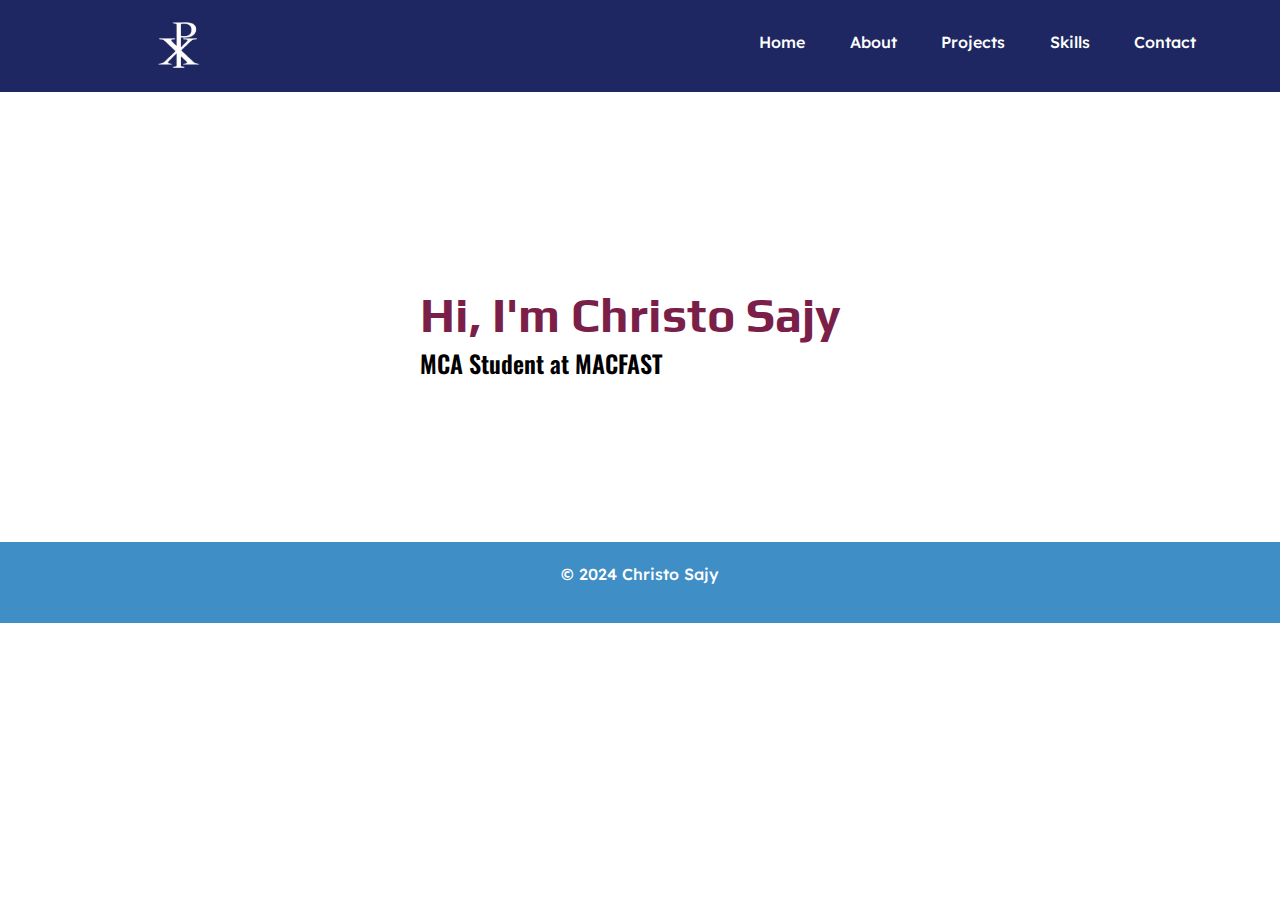
<file: index.html>
<!DOCTYPE html>
<html lang="en">

<head>
    <meta charset="UTF-8">
    <meta name="viewport" content="width=device-width, initial-scale=1.0">
    <meta name="description" content="Portfolio of Christo Sajy, MCA Student at MACFAST">
    <meta name="keywords" content="Christo Sajy, portfolio, MCA, MACFAST, web development">

    <!-- Link to custom font styles -->
    <link rel="stylesheet" href="css/custom/fonts.css">

    <!-- Link to Bootstrap CSS -->
    <link rel="stylesheet" href="css/bootstrap/bootstrap.min.css" type="text/css">

    <!-- Link to main custom styles -->
    <link rel="stylesheet" href="css/custom/style.css">
    
    <title>Christo Sajy - Portfolio</title>
</head>

<body>
    <header>
        <nav>
            <ul>
                <li><a href="index.html"><img src="images/xp-bl-I.png" alt="Logo"></a></li>
                <li><a href="index.html" class="lexend-display" aria-label="Home">Home</a></li>
                <li><a href="about.html" class="lexend-display" aria-label="About">About</a></li>
                <li><a href="projects.html" class="lexend-display" aria-label="Projects">Projects</a></li>
                <li><a href="skills.html" class="lexend-display" aria-label="Skills">Skills</a></li>
                <li><a href="contact.html" class="lexend-display" aria-label="Contact">Contact</a></li>
            </ul>
        </nav>
    </header>

    <main class="hero">
        <div class="hero-accord">
            <h1 class="play-bold">Hi, I'm Christo Sajy</h1>
            <span class="oswald-display">MCA Student at MACFAST</span>
        </div>
        <div class="second-accord">
            <!-- <img src="images/Photo_1a.jpg" alt="Image"> -->
        </div>
    </main>

    <footer>
        <p class="lexend-display">&copy; 2024 Christo Sajy</p>
    </footer>

</body>

</html>
</file>
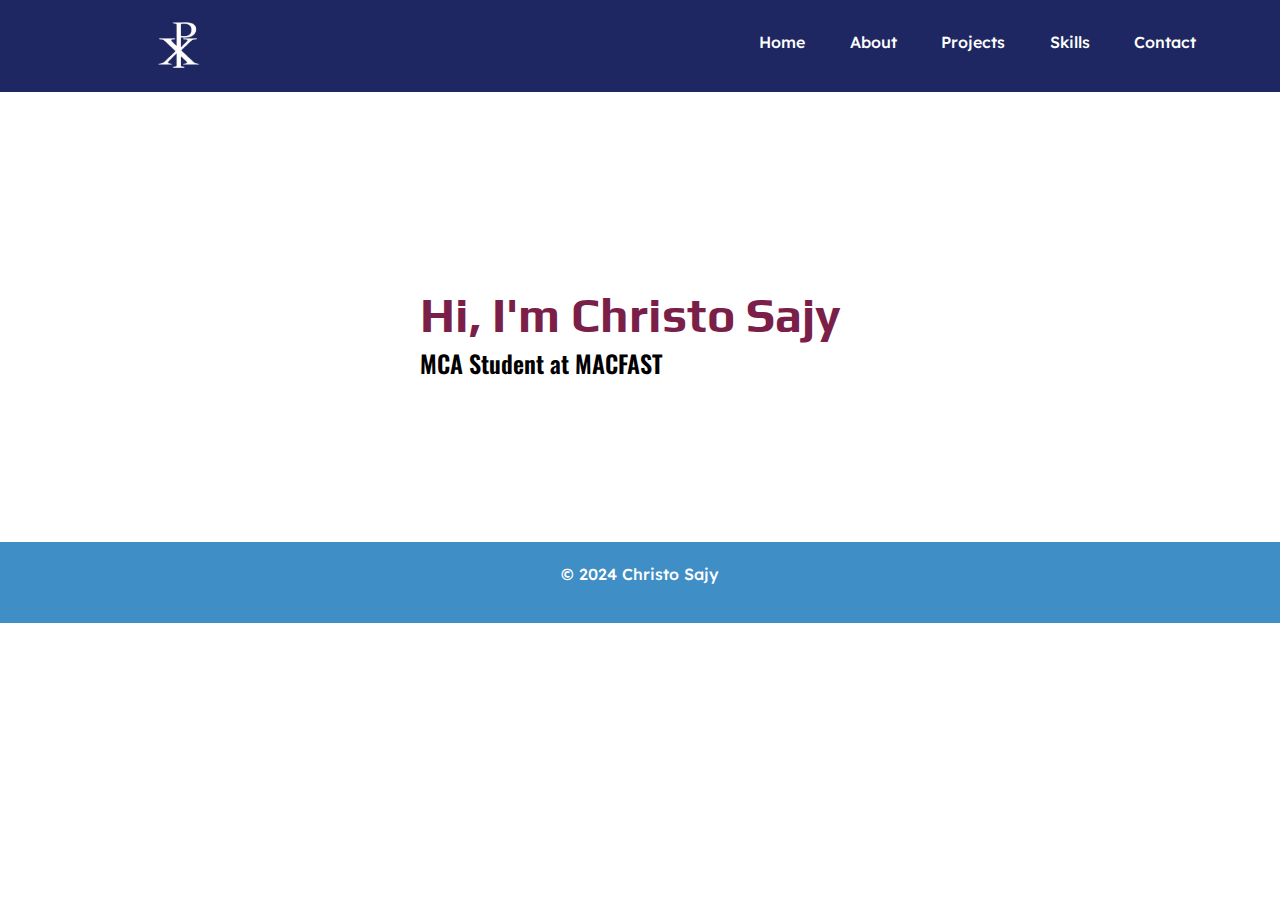
<file: academic_portfolio-master/index.html>
<!DOCTYPE html>
<html lang="en">

<head>
    <meta charset="UTF-8">
    <meta name="viewport" content="width=device-width, initial-scale=1.0">
    <meta name="description" content="Portfolio of Christo Sajy, MCA Student at MACFAST">
    <meta name="keywords" content="Christo Sajy, portfolio, MCA, MACFAST, web development">

    <!-- Link to custom font styles -->
    <link rel="stylesheet" href="css/custom/fonts.css">

    <!-- Link to Bootstrap CSS -->
    <link rel="stylesheet" href="css/bootstrap/bootstrap.min.css" type="text/css">

    <!-- Link to main custom styles -->
    <link rel="stylesheet" href="css/custom/style.css">
    
    <title>Christo Sajy - Portfolio</title>
</head>

<body>
    <header>
        <nav>
            <ul>
                <li><a href="index.html"><img src="images/xp-bl-I.png" alt="Logo"></a></li>
                <li><a href="index.html" class="lexend-display" aria-label="Home">Home</a></li>
                <li><a href="about.html" class="lexend-display" aria-label="About">About</a></li>
                <li><a href="projects.html" class="lexend-display" aria-label="Projects">Projects</a></li>
                <li><a href="skills.html" class="lexend-display" aria-label="Skills">Skills</a></li>
                <li><a href="contact.html" class="lexend-display" aria-label="Contact">Contact</a></li>
            </ul>
        </nav>
    </header>

    <main class="hero main-accord">
        <div class="hero-accord">
            <h1 class="play-bold">Hi, I'm Christo Sajy</h1>
            <span class="oswald-display">MCA Student at MACFAST</span>
        </div>
        <div class="second-accord">
            <!-- <img src="images/Photo_1a.jpg" alt="Image"> -->
        </div>
    </main>

    <footer>
        <p class="lexend-display">&copy; 2024 Christo Sajy</p>
    </footer>

</body>

</html>
</file>
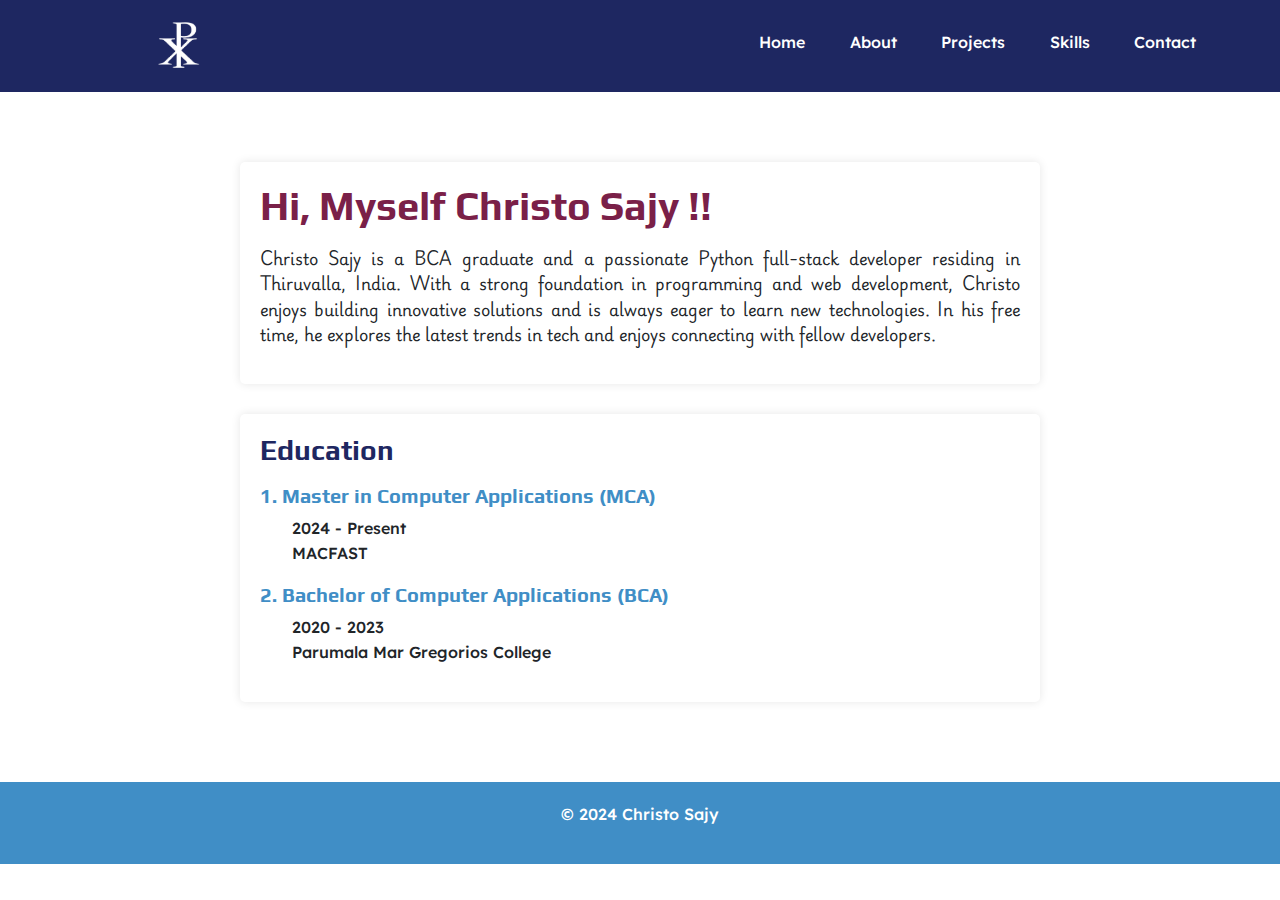
<file: about.html>
<!DOCTYPE html>
<html lang="en">

<head>
    <meta charset="UTF-8">
    <meta name="viewport" content="width=device-width, initial-scale=1.0">
    <meta name="description" content="Portfolio of Christo Sajy, MCA Student at MACFAST">
    <meta name="keywords" content="Christo Sajy, portfolio, MCA, MACFAST, web development">

    <!-- Link to custom font styles -->
    <link rel="stylesheet" href="css/custom/fonts.css">

    <!-- Link to Bootstrap CSS -->
    <link rel="stylesheet" href="css/bootstrap/bootstrap.min.css" type="text/css">

    <!-- Link to main custom styles -->
    <link rel="stylesheet" href="css/custom/style.css">

    <title>Christo Sajy - Portfolio</title>
</head>

<body>
    <header>
        <nav>
            <ul>
                <li><a href="index.html"><img src="images/xp-bl-I.png" alt="Logo"></a></li>
                <li><a href="index.html" class="lexend-display" aria-label="Home">Home</a></li>
                <li><a href="about.html" class="lexend-display" aria-label="About">About</a></li>
                <li><a href="projects.html" class="lexend-display" aria-label="Projects">Projects</a></li>
                <li><a href="skills.html" class="lexend-display" aria-label="Skills">Skills</a></li>
                <li><a href="contact.html" class="lexend-display" aria-label="Contact">Contact</a></li>
            </ul>
        </nav>
    </header>

    <section class="about-page">
        <h1 class="play-bold mb-3">Hi, Myself Christo Sajy !!</h1>
        <p class="playwrite-de-grund-display text-justify">
            Christo Sajy is a BCA graduate and a passionate Python full-stack developer residing in Thiruvalla,
            India. With a strong foundation in programming and web development, Christo enjoys building innovative
            solutions and is always eager to learn new technologies. In his free time, he explores the latest trends
            in tech and enjoys connecting with fellow developers.
        </p>
    </section>

    <section class="second-edtech">
        <h3 class="play-bold mb-3">Education</h3>
        <h5 class="play-bold">1. Master in Computer Applications (MCA)</h5>
        <ul>
            <li class="lexend-display list-bhide">2024 - Present</li>
            <li class="lexend-display list-bhide">MACFAST</li>
        </ul>
        <h5 class="play-bold">2. Bachelor of Computer Applications (BCA)</h5>
        <ul>
            <li class="lexend-display list-bhide">2020 - 2023</li>
            <li class="lexend-display list-bhide">Parumala Mar Gregorios College</li>
        </ul>
    </section>


    <footer>
        <p class="lexend-display">&copy; 2024 Christo Sajy</p>
    </footer>
</body>

</html>
</file>
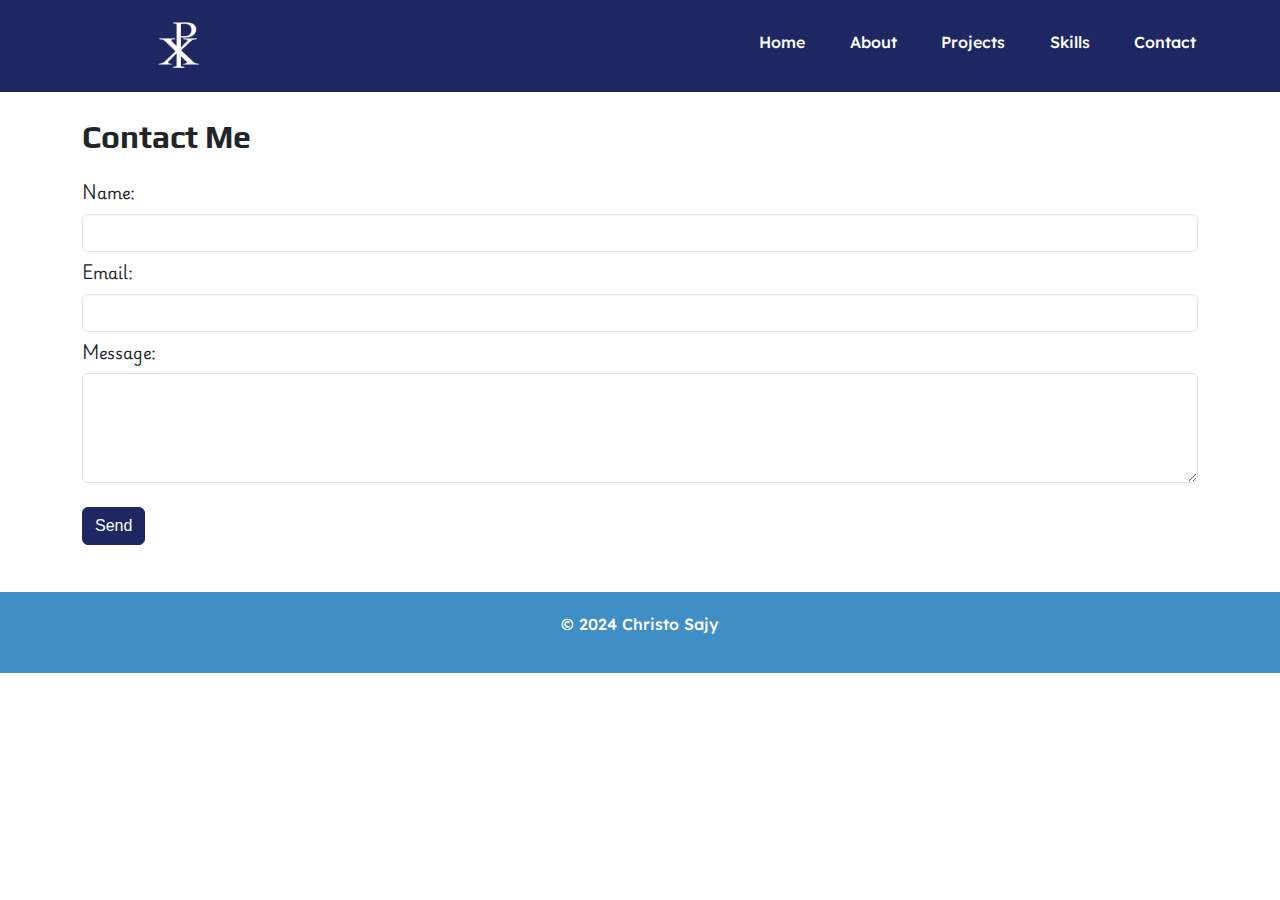
<file: contact.html>
<!DOCTYPE html>
<html lang="en">

<head>
    <meta charset="UTF-8">
    <meta name="viewport" content="width=device-width, initial-scale=1.0">
    <meta name="description" content="Portfolio of Christo Sajy, MCA Student at MACFAST">
    <meta name="keywords" content="Christo Sajy, portfolio, MCA, MACFAST, web development">

    <!-- Link to custom font styles -->
    <link rel="stylesheet" href="css/custom/fonts.css">

    <!-- Link to Bootstrap CSS -->
    <link rel="stylesheet" href="css/bootstrap/bootstrap.min.css" type="text/css">

    <!-- Link to main custom styles -->
    <link rel="stylesheet" href="css/custom/style.css">
    
    <title>Christo Sajy - Portfolio</title>
</head>

<body>
    <header>
        <nav>
            <ul>
                <li><a href="index.html"><img src="images/xp-bl-I.png" alt="Logo"></a></li>
                <li><a href="index.html" class="lexend-display" aria-label="Home">Home</a></li>
                <li><a href="about.html" class="lexend-display" aria-label="About">About</a></li>
                <li><a href="projects.html" class="lexend-display" aria-label="Projects">Projects</a></li>
                <li><a href="skills.html" class="lexend-display" aria-label="Skills">Skills</a></li>
                <li><a href="contact.html" class="lexend-display" aria-label="Contact">Contact</a></li>
            </ul>
        </nav>
    </header>

    <main class="hero contact-hero">
        <div class="container contact-grid mt-5">
            <h2 class="play-bold text-left mb-4">Contact Me</h2>
            <form action="process_form.php" method="POST" class="needs-validation" novalidate>
                <div class="form-group my-2">
                    <label for="name" class="playwrite-de-grund-display mb-2">Name:</label>
                    <input type="text" id="name" name="name" class="form-control" required aria-label="Enter your name">
                    <div class="invalid-feedback">Please enter your name.</div>
                </div>

                <div class="form-group my-2">
                    <label for="email" class="playwrite-de-grund-display mb-2">Email:</label>
                    <input type="email" id="email" name="email" class="form-control" required
                        aria-label="Enter your email">
                    <div class="invalid-feedback">Please enter a valid email.</div>
                </div>

                <div class="form-group my-2">
                    <label for="message" class="playwrite-de-grund-display mb-2">Message:</label>
                    <textarea id="message" name="message" class="form-control" rows="4" required
                        aria-label="Enter your message"></textarea>
                    <div class="invalid-feedback">Please enter your message.</div>
                </div>

                <button type="submit" class="btn btn-primary btn-block mt-3 mb-5">Send</button>
            </form>
        </div>
    </main>


    <footer>
        <p class="lexend-display">&copy; 2024 Christo Sajy</p>
    </footer>
</body>

</html>
</file>
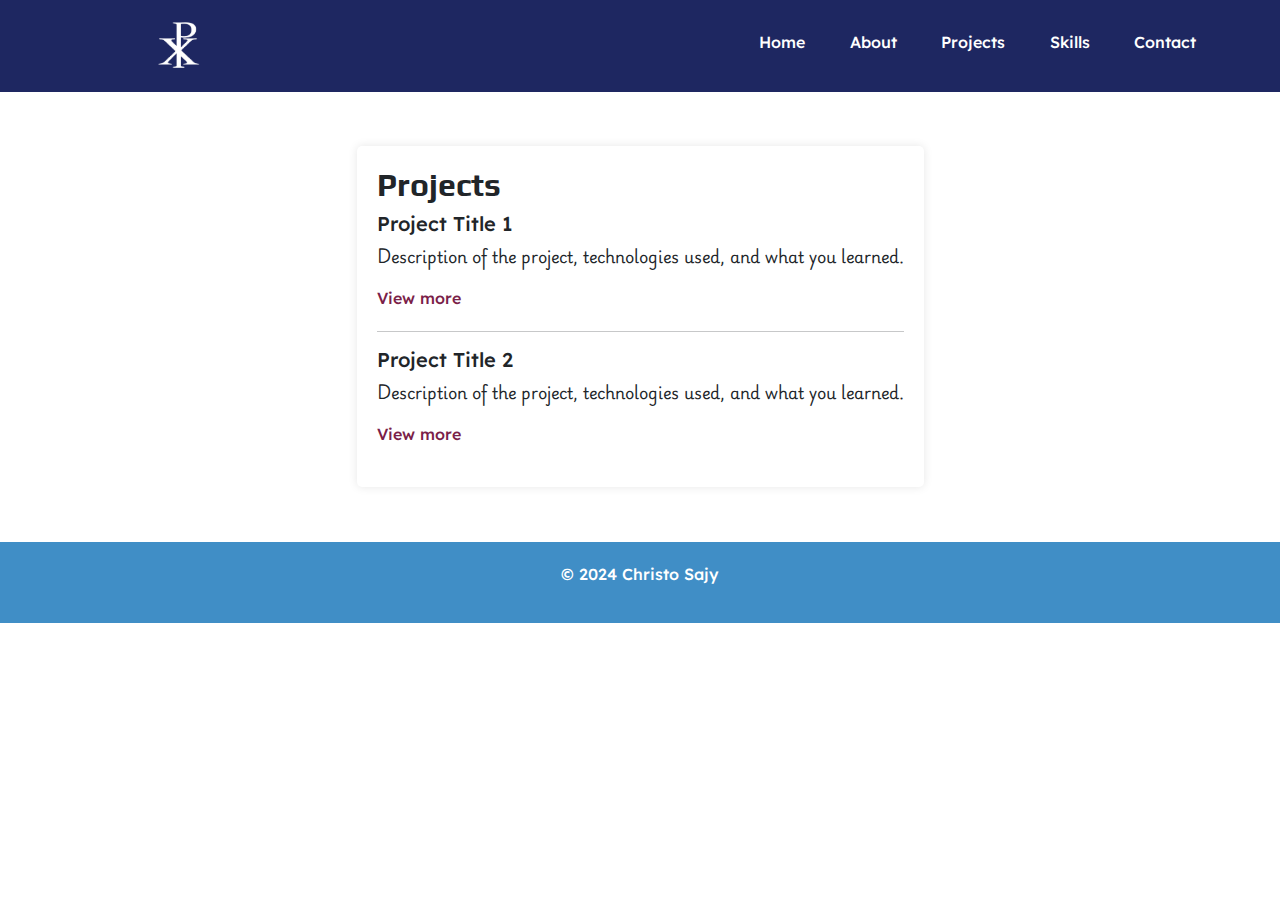
<file: projects.html>
<!DOCTYPE html>
<html lang="en">

<head>
    <meta charset="UTF-8">
    <meta name="viewport" content="width=device-width, initial-scale=1.0">
    <meta name="description" content="Portfolio of Christo Sajy, MCA Student at MACFAST">
    <meta name="keywords" content="Christo Sajy, portfolio, MCA, MACFAST, web development">

    <!-- Link to custom font styles -->
    <link rel="stylesheet" href="css/custom/fonts.css">

    <!-- Link to Bootstrap CSS -->
    <link rel="stylesheet" href="css/bootstrap/bootstrap.min.css" type="text/css">

    <!-- Link to main custom styles -->
    <link rel="stylesheet" href="css/custom/style.css">
    
    <title>Christo Sajy - Portfolio</title>
</head>

<body>
    <header>
        <nav>
            <ul>
                <li><a href="index.html"><img src="images/xp-bl-I.png" alt="Logo"></a></li>
                <li><a href="index.html" class="lexend-display" aria-label="Home">Home</a></li>
                <li><a href="about.html" class="lexend-display" aria-label="About">About</a></li>
                <li><a href="projects.html" class="lexend-display" aria-label="Projects">Projects</a></li>
                <li><a href="skills.html" class="lexend-display" aria-label="Skills">Skills</a></li>
                <li><a href="contact.html" class="lexend-display" aria-label="Contact">Contact</a></li>
            </ul>
        </nav>
    </header>

    <main class="hero">
        <section>
            <h2 class="play-bold">Projects</h2>
            <div class="project">
                <h5 class="lexend-display">Project Title 1</h5>
                <p class="playwrite-de-grund-display">
                    Description of the project, technologies used, and what you learned.
                </p>
                <a href="link-to-project" class="lexend-display">View more</a>
            </div>
            <hr>
            <div class="project">
                <h5 class="lexend-display">Project Title 2</h5>
                <p class="playwrite-de-grund-display">
                    Description of the project, technologies used, and what you learned.
                </p>
                <a href="link-to-project" class="lexend-display">View more</a>
            </div>
        </section>
    </main>

    <footer>
        <p class="lexend-display">&copy; 2024 Christo Sajy</p>
    </footer>
</body>

</html>
</file>
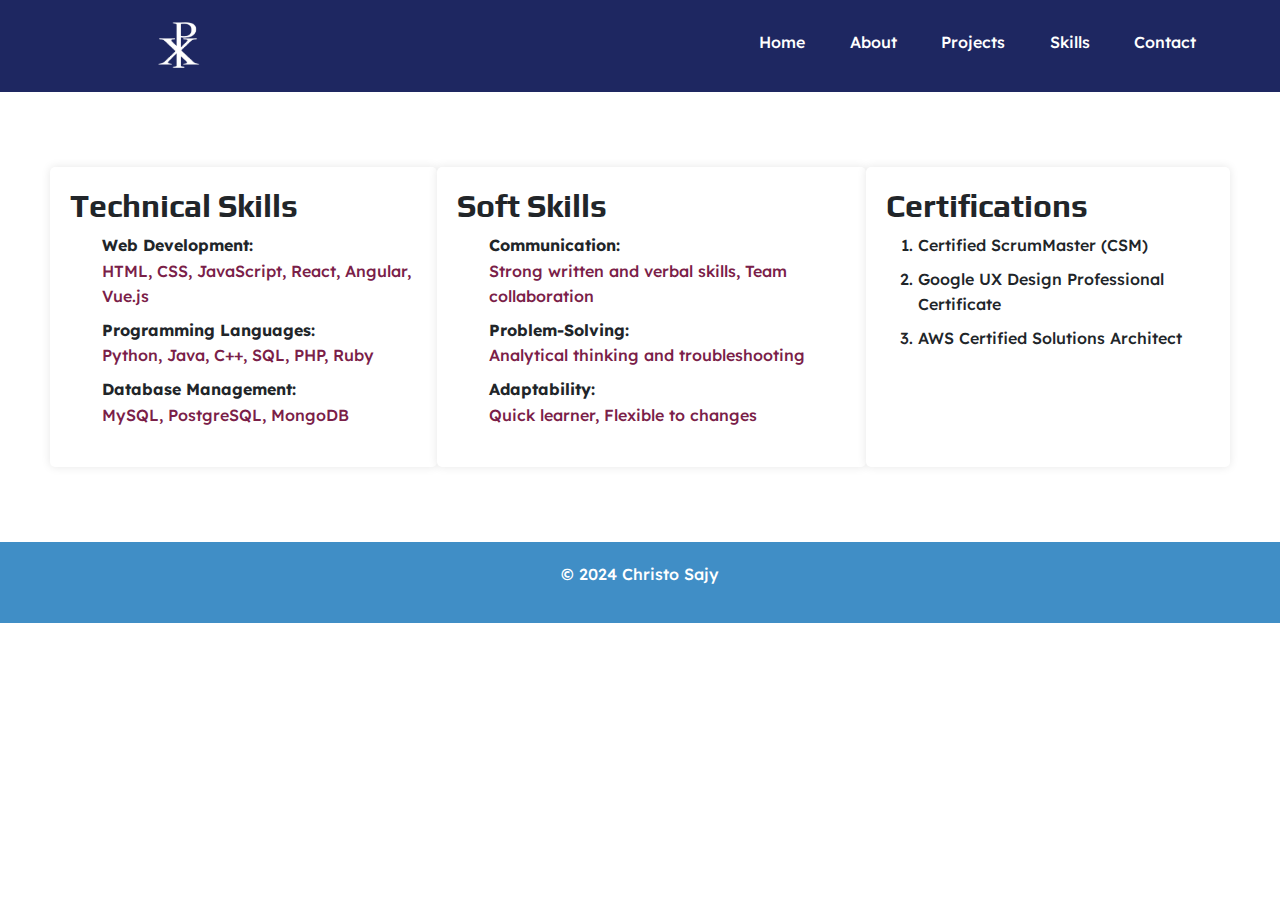
<file: skills.html>
<!DOCTYPE html>
<html lang="en">

<head>
    <meta charset="UTF-8">
    <meta name="viewport" content="width=device-width, initial-scale=1.0">
    <meta name="description" content="Portfolio of Christo Sajy, MCA Student at MACFAST">
    <meta name="keywords" content="Christo Sajy, portfolio, MCA, MACFAST, web development">

    <!-- Link to custom font styles -->
    <link rel="stylesheet" href="css/custom/fonts.css">

    <!-- Link to Bootstrap CSS -->
    <link rel="stylesheet" href="css/bootstrap/bootstrap.min.css" type="text/css">

    <!-- Link to main custom styles -->
    <link rel="stylesheet" href="css/custom/style.css">

    <title>Christo Sajy - Portfolio</title>
</head>

<body>
    <header>
        <nav>
            <ul>
                <li><a href="index.html"><img src="images/xp-bl-I.png" alt="Logo"></a></li>
                <li><a href="index.html" class="lexend-display" aria-label="Home">Home</a></li>
                <li><a href="about.html" class="lexend-display" aria-label="About">About</a></li>
                <li><a href="projects.html" class="lexend-display" aria-label="Projects">Projects</a></li>
                <li><a href="skills.html" class="lexend-display" aria-label="Skills">Skills</a></li>
                <li><a href="contact.html" class="lexend-display" aria-label="Contact">Contact</a></li>
            </ul>
        </nav>
    </header>

    <main class="hero skills-hero">
        <section id="technical-skills">
            <h2 class="play-bold">Technical Skills</h2>
            <ul>
                <li class="lexend-display my-2">
                    <strong>Web Development:</strong> <br>
                    <span>HTML, CSS, JavaScript, React, Angular, Vue.js</span>
                </li>
                <li class="lexend-display my-2">
                    <strong>Programming Languages:</strong> <br>
                    <span>Python, Java, C++, SQL, PHP, Ruby</span>
                </li>
                <li class="lexend-display my-2">
                    <strong>Database Management:</strong> <br>
                    <span>MySQL, PostgreSQL, MongoDB</span>
                </li>
            </ul>
        </section>

        <section id="soft-skills">
            <h2 class="play-bold">Soft Skills</h2>
            <ul>
                <li class="lexend-display my-2">
                    <strong>Communication:</strong> <br>
                    <span>Strong written and verbal skills, Team collaboration</span>
                </li>
                <li class="lexend-display my-2">
                    <strong>Problem-Solving:</strong> <br>
                    <span>Analytical thinking and troubleshooting</span>
                </li>
                <li class="lexend-display my-2">
                    <strong>Adaptability:</strong> <br>
                    <span>Quick learner, Flexible to changes</span>
                </li>
            </ul>
        </section>

        <section id="certifications">
            <h2 class="play-bold">Certifications</h2>
            <ul>
                <li class="lexend-display my-2">Certified ScrumMaster (CSM)</li>
                <li class="lexend-display my-2">Google UX Design Professional Certificate</li>
                <li class="lexend-display my-2">AWS Certified Solutions Architect</li>
            </ul>
        </section>
    </main>

    <footer>
        <p class="lexend-display">&copy; 2024 Christo Sajy</p>
    </footer>
</body>

</html>
</file>
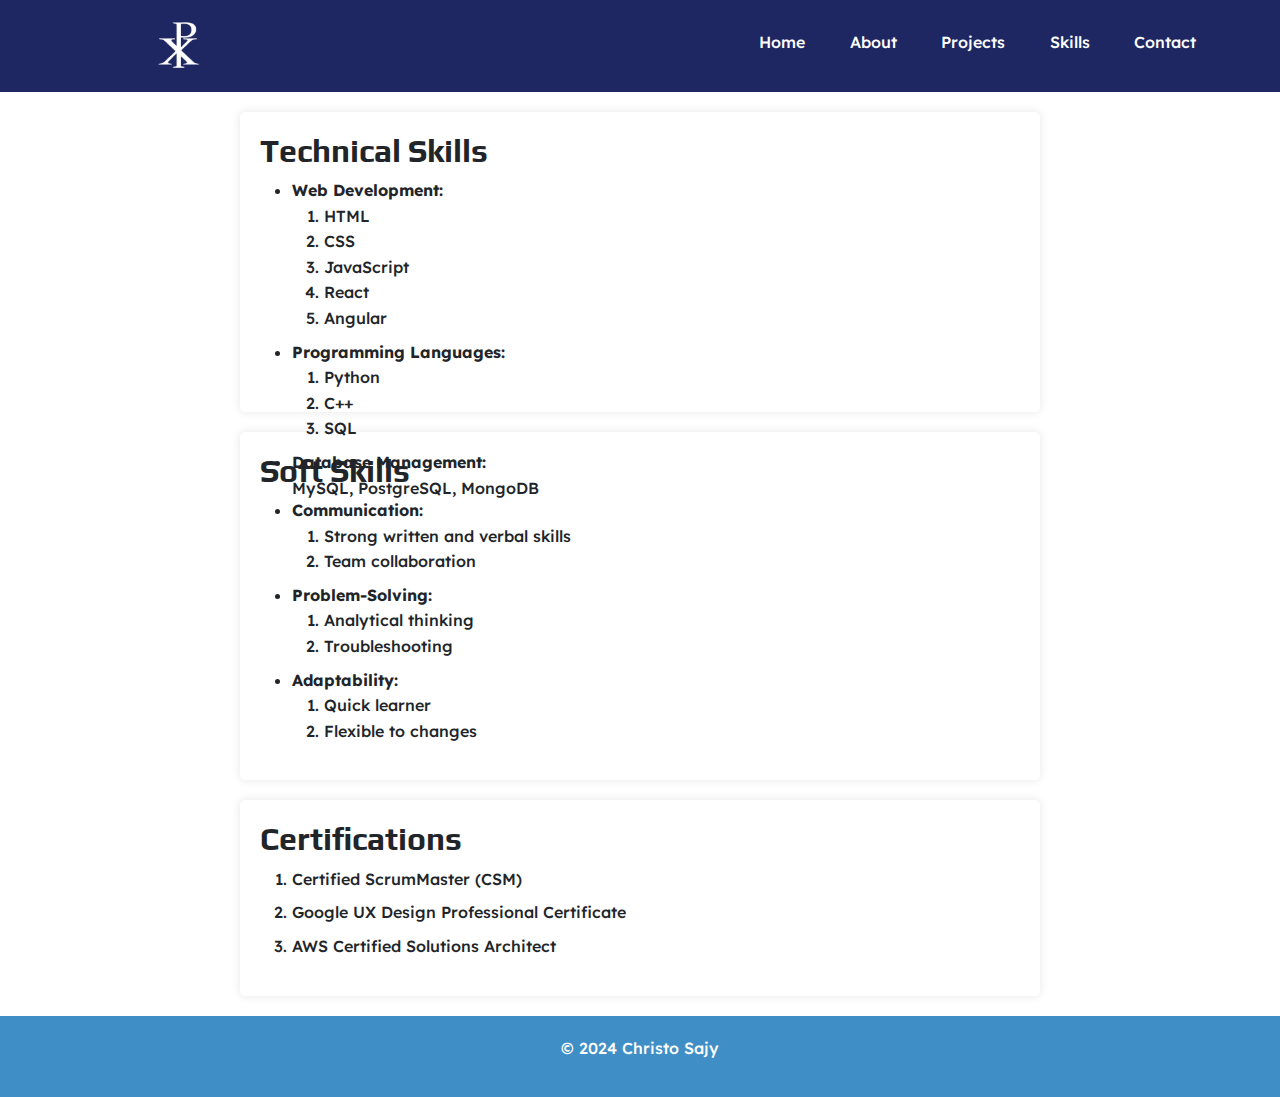
<file: academic_portfolio-master/skills.html>
<!DOCTYPE html>
<html lang="en">

<head>
    <meta charset="UTF-8">
    <meta name="viewport" content="width=device-width, initial-scale=1.0">
    <meta name="description" content="Portfolio of Christo Sajy, MCA Student at MACFAST">
    <meta name="keywords" content="Christo Sajy, portfolio, MCA, MACFAST, web development">

    <!-- Link to custom font styles -->
    <link rel="stylesheet" href="css/custom/fonts.css">

    <!-- Link to Bootstrap CSS -->
    <link rel="stylesheet" href="css/bootstrap/bootstrap.min.css" type="text/css">

    <!-- Link to main custom styles -->
    <link rel="stylesheet" href="css/custom/style.css">

    <title>Christo Sajy - Portfolio</title>
</head>

<body>
    <header>
        <nav>
            <ul>
                <li><a href="index.html"><img src="images/xp-bl-I.png" alt="Logo"></a></li>
                <li><a href="index.html" class="lexend-display" aria-label="Home">Home</a></li>
                <li><a href="about.html" class="lexend-display" aria-label="About">About</a></li>
                <li><a href="projects.html" class="lexend-display" aria-label="Projects">Projects</a></li>
                <li><a href="skills.html" class="lexend-display" aria-label="Skills">Skills</a></li>
                <li><a href="contact.html" class="lexend-display" aria-label="Contact">Contact</a></li>
            </ul>
        </nav>
    </header>

    <!-- <main class="hero skills-hero"> -->
        <section class="technical-skills">
            <h2 class="play-bold">Technical Skills</h2>
            <ul>
                <li class="lexend-display my-2">
                    <strong>Web Development:</strong> <br>
                    <ol>
                        <li>HTML</li>
                        <li>CSS</li>
                        <li>JavaScript</li>
                        <li>React</li>
                        <li>Angular</li>
                    </ol>
                </li>
                <li class="lexend-display my-2">
                    <strong>Programming Languages:</strong> <br>
                    <ol>
                        <li>Python</li>
                        <li>C++</li>
                        <li>SQL</li>
                    </ol>
                </li>
                <li class="lexend-display my-2">
                    <strong>Database Management:</strong> <br>
                    <span>MySQL, PostgreSQL, MongoDB</span>
                </li>
            </ul>
        </section>

        <section id="soft-skills">
            <h2 class="play-bold">Soft Skills</h2>
            <ul>
                <li class="lexend-display my-2">
                    <strong>Communication:</strong> <br>
                    <ol>
                        <li>Strong written and verbal skills</li>
                        <li>Team collaboration</li>
                    </ol>
                </li>
                <li class="lexend-display my-2">
                    <strong>Problem-Solving:</strong> <br>
                    <ol>
                        <li>Analytical thinking</li>
                        <li>Troubleshooting</li>
                    </ol>
                </li>
                <li class="lexend-display my-2">
                    <strong>Adaptability:</strong> <br>
                    <ol>
                        <li>Quick learner</li>
                        <li>Flexible to changes</li>
                    </ol>
                </li>
            </ul>
        </section>

        <section id="certifications">
            <h2 class="play-bold">Certifications</h2>
            <ul>
                <li class="lexend-display my-2">Certified ScrumMaster (CSM)</li>
                <li class="lexend-display my-2">Google UX Design Professional Certificate</li>
                <li class="lexend-display my-2">AWS Certified Solutions Architect</li>
            </ul>
        </section>
    <!-- </main> -->

    <footer>
        <p class="lexend-display">&copy; 2024 Christo Sajy</p>
    </footer>
</body>

</html>
</file>
<file: css/custom/fonts.css>
/* <uniquifier>: Use a unique and descriptive class name */
/* <weight>: Use a value from 400 to 900 */

@import url('https://fonts.googleapis.com/css2?family=Edu+AU+VIC+WA+NT+Dots:wght@400..700&family=Open+Sans:ital,wght@0,300..800;1,300..800&family=Oswald:wght@200..700&display=swap');
@import url('https://fonts.googleapis.com/css2?family=Edu+AU+VIC+WA+NT+Dots:wght@400..700&display=swap');
@import url('https://fonts.googleapis.com/css2?family=Play:wght@400;700&family=Playwrite+DE+Grund:wght@100..400&display=swap');
@import url('https://fonts.googleapis.com/css2?family=Edu+AU+VIC+WA+NT+Dots:wght@400..700&family=Oswald:wght@200..700&display=swap');
@import url('https://fonts.googleapis.com/css2?family=Playwrite+DE+Grund:wght@100..400&display=swap');
@import url('https://fonts.googleapis.com/css2?family=Lexend:wght@100..900&display=swap');

.open-sans-display {
    font-family: "Open Sans", sans-serif;
    font-optical-sizing: auto;
    font-weight: 600;
    font-style: normal;
    font-variation-settings:
        "wdth" 100;
}

.playfair-display {
    font-family: "Playfair Display", serif;
    font-optical-sizing: auto;
    font-weight: 600;
    font-style: normal;
}

.play-regular {
    font-family: "Play", sans-serif;
    font-weight: 400;
    font-style: normal;
}

.play-bold {
    font-family: "Play", sans-serif;
    font-weight: 700;
    font-style: normal;
}


.oswald-display {
    font-family: "Oswald", sans-serif;
    font-optical-sizing: auto;
    font-weight: 600;
    font-style: normal;
}

.playwrite-de-grund-display {
    font-family: "Playwrite DE Grund", cursive;
    font-optical-sizing: auto;
    font-weight: 400;
    font-style: normal;
}

.lexend-display {
    font-family: "Lexend", sans-serif;
    font-optical-sizing: auto;
    font-weight: 500;
    font-style: normal;
  }
</file>
<file: css/custom/style.css>
body {
    font-family: Arial, sans-serif;
    line-height: 1.6;
    margin: 0;
    padding: 0;
    /* background: url("../images/b1.jpg");  */
    background-position: center;
    background-repeat: no-repeat;
    background-size: cover;
}

header {
    background: #1E2761;
    color: #ffffff;
    padding: 20px 0;
    text-align: right;
}

header nav ul {
    list-style: none;
    margin-right: 5%;
    padding-top: 10px;
    padding-bottom: -10px;
}

header nav ul li img {
    float: left;
    margin-left: 10%;
    margin-top: -10px;
    width: 60px;
    height: 50px;
}

header nav ul li {
    display: inline;
    margin: 0 20px;
}

header nav ul li a {
    color: #ffffff;
    text-decoration: none;
}

section {
    padding: 20px;
    margin: 20px auto;
    max-width: 800px;
    background: #ffffff;
    border-radius: 5px;
    box-shadow: 0 0 10px rgba(0, 0, 0, 0.1);
}

.hero {
    width: 100%;
    height: 450px;
    display: inline-flex;
    align-items: center;
    justify-content: center;
    /* background-color: aqua; */
}

.hero .hero-accord {
    height: 300px;
    width: 500px;
    margin: 50px 0;
    /* background-color: #b1b1b1; */
    padding: 50px 30px;
    display: inline-block;
    align-items: center;
    justify-content: center;
}

.hero-accord h1 {
    color: #7A2048;
    font-size: 3rem;
    margin: 70px 0 0 0;
}

.hero-accord span {
    color: #000000;
    font-size: 1.5rem;
    margin-top: 10px;
}

.second-accord img {
    width: 250px;
    height: 300px;
}

.about-page {
    margin-top: 70px;
}

.about-page h1 {
    color: #7A2048;
}

.second-edtech {
    margin-top: 30px;
    margin-bottom: 80px;
}

.second-edtech ul li {
    list-style-type: none;
}

.second-edtech h3 {
    color: #1E2761;
}

.second-edtech h5 {
    color: #408EC6;
    font-weight: 600;
}

.project {
    margin-bottom: 20px;
}

.project a {
    text-decoration: none;
    color: #7A2048;
}

.skills-hero {
    padding: 0 50px;
}

.skills-hero section {
    height: 300px;
}

.skills-hero section ul li {
    list-style-type: none;
}

.skills-hero section ul li span {
    color: #7A2048;
}

#certifications ul li {
    list-style-type: decimal;
}

.contact-hero {
    height: 500px;
}

.contact-grid {
    margin: 20px 0;
}

footer {
    text-align: center;
    padding: 20px 0;
    background: #408EC6;
    color: #ffffff;
    position: relative;
    bottom: 0;
    width: 100%;
}

.btn-primary {
    background-color: #1E2761;
    border: 1px solid #1E2761;
    color: #ffffff;
}

.list-bhide {
    list-style-type: none;
}

.text-justify {
    text-align: justify;
}
</file>
<file: academic_portfolio-master/css/custom/fonts.css>
/* <uniquifier>: Use a unique and descriptive class name */
/* <weight>: Use a value from 400 to 900 */

@import url('https://fonts.googleapis.com/css2?family=Edu+AU+VIC+WA+NT+Dots:wght@400..700&family=Open+Sans:ital,wght@0,300..800;1,300..800&family=Oswald:wght@200..700&display=swap');
@import url('https://fonts.googleapis.com/css2?family=Edu+AU+VIC+WA+NT+Dots:wght@400..700&display=swap');
@import url('https://fonts.googleapis.com/css2?family=Play:wght@400;700&family=Playwrite+DE+Grund:wght@100..400&display=swap');
@import url('https://fonts.googleapis.com/css2?family=Edu+AU+VIC+WA+NT+Dots:wght@400..700&family=Oswald:wght@200..700&display=swap');
@import url('https://fonts.googleapis.com/css2?family=Playwrite+DE+Grund:wght@100..400&display=swap');
@import url('https://fonts.googleapis.com/css2?family=Lexend:wght@100..900&display=swap');

.open-sans-display {
    font-family: "Open Sans", sans-serif;
    font-optical-sizing: auto;
    font-weight: 600;
    font-style: normal;
    font-variation-settings:
        "wdth" 100;
}

.playfair-display {
    font-family: "Playfair Display", serif;
    font-optical-sizing: auto;
    font-weight: 600;
    font-style: normal;
}

.play-regular {
    font-family: "Play", sans-serif;
    font-weight: 400;
    font-style: normal;
}

.play-bold {
    font-family: "Play", sans-serif;
    font-weight: 700;
    font-style: normal;
}


.oswald-display {
    font-family: "Oswald", sans-serif;
    font-optical-sizing: auto;
    font-weight: 600;
    font-style: normal;
}

.playwrite-de-grund-display {
    font-family: "Playwrite DE Grund", cursive;
    font-optical-sizing: auto;
    font-weight: 400;
    font-style: normal;
}

.lexend-display {
    font-family: "Lexend", sans-serif;
    font-optical-sizing: auto;
    font-weight: 500;
    font-style: normal;
  }
</file>
<file: academic_portfolio-master/css/custom/style.css>
body {
    font-family: Arial, sans-serif;
    line-height: 1.6;
    margin: 0;
    padding: 0;
    /* background: url("../images/b1.jpg");  */
    background-position: center;
    background-repeat: no-repeat;
    background-size: cover;
}

header {
    background: #1E2761;
    color: #ffffff;
    padding: 20px 0;
    text-align: right;
}

header nav ul {
    list-style: none;
    margin-right: 5%;
    padding-top: 10px;
    padding-bottom: -10px;
}

header nav ul li img {
    float: left;
    margin-left: 10%;
    margin-top: -10px;
    width: 60px;
    height: 50px;
}

header nav ul li {
    display: inline;
    margin: 0 20px;
}

header nav ul li a {
    color: #ffffff;
    text-decoration: none;
}

section {
    padding: 20px;
    margin: 20px auto;
    max-width: 800px;
    background: #ffffff;
    border-radius: 5px;
    box-shadow: 0 0 10px rgba(0, 0, 0, 0.1);
}

.hero {
    width: 100%;
    /* height: 450px; */
    display: inline-flex;
    align-items: center;
    justify-content: center;
    /* background-color: aqua; */
}

.main-accord {
    height: 450px;
}

.hero .hero-accord {
    height: 300px;
    width: 500px;
    margin: 50px 0;
    /* background-color: #b1b1b1; */
    padding: 50px 30px;
    display: inline-block;
    align-items: center;
    justify-content: center;
}

.hero-accord h1 {
    color: #7A2048;
    font-size: 3rem;
    margin: 70px 0 0 0;
}

.hero-accord span {
    color: #000000;
    font-size: 1.5rem;
    margin-top: 10px;
}

.second-accord img {
    width: 250px;
    height: 300px;
}

.about-page {
    margin-top: 70px;
}

.about-page h1 {
    color: #7A2048;
}

.second-edtech {
    margin-top: 30px;
    margin-bottom: 80px;
}

.second-edtech ul li {
    list-style-type: none;
}

.second-edtech h3 {
    color: #1E2761;
}

.second-edtech h5 {
    color: #408EC6;
    font-weight: 600;
}

.project {
    margin-bottom: 20px;
}

.project a {
    text-decoration: none;
    color: #7A2048;
}

.skills-hero {
    padding: 0 50px;
}

.technical-skills {
    height: 300px;
}

.skills-hero section ul li {
    list-style-type: none;
}

.skills-hero section ul li span {
    color: #7A2048;
}

.skills-hero section ul li ol li {
    color: #7A2048;
}

#certifications ul li {
    list-style-type: decimal;
}

.contact-hero {
    height: 500px;
}

.contact-grid {
    margin: 20px 0;
}

footer {
    text-align: center;
    padding: 20px 0;
    background: #408EC6;
    color: #ffffff;
    position: relative;
    bottom: 0;
    width: 100%;
}

.btn-primary {
    background-color: #1E2761;
    border: 1px solid #1E2761;
    color: #ffffff;
}

.list-bhide {
    list-style-type: none;
}

.text-justify {
    text-align: justify;
}
</file>
